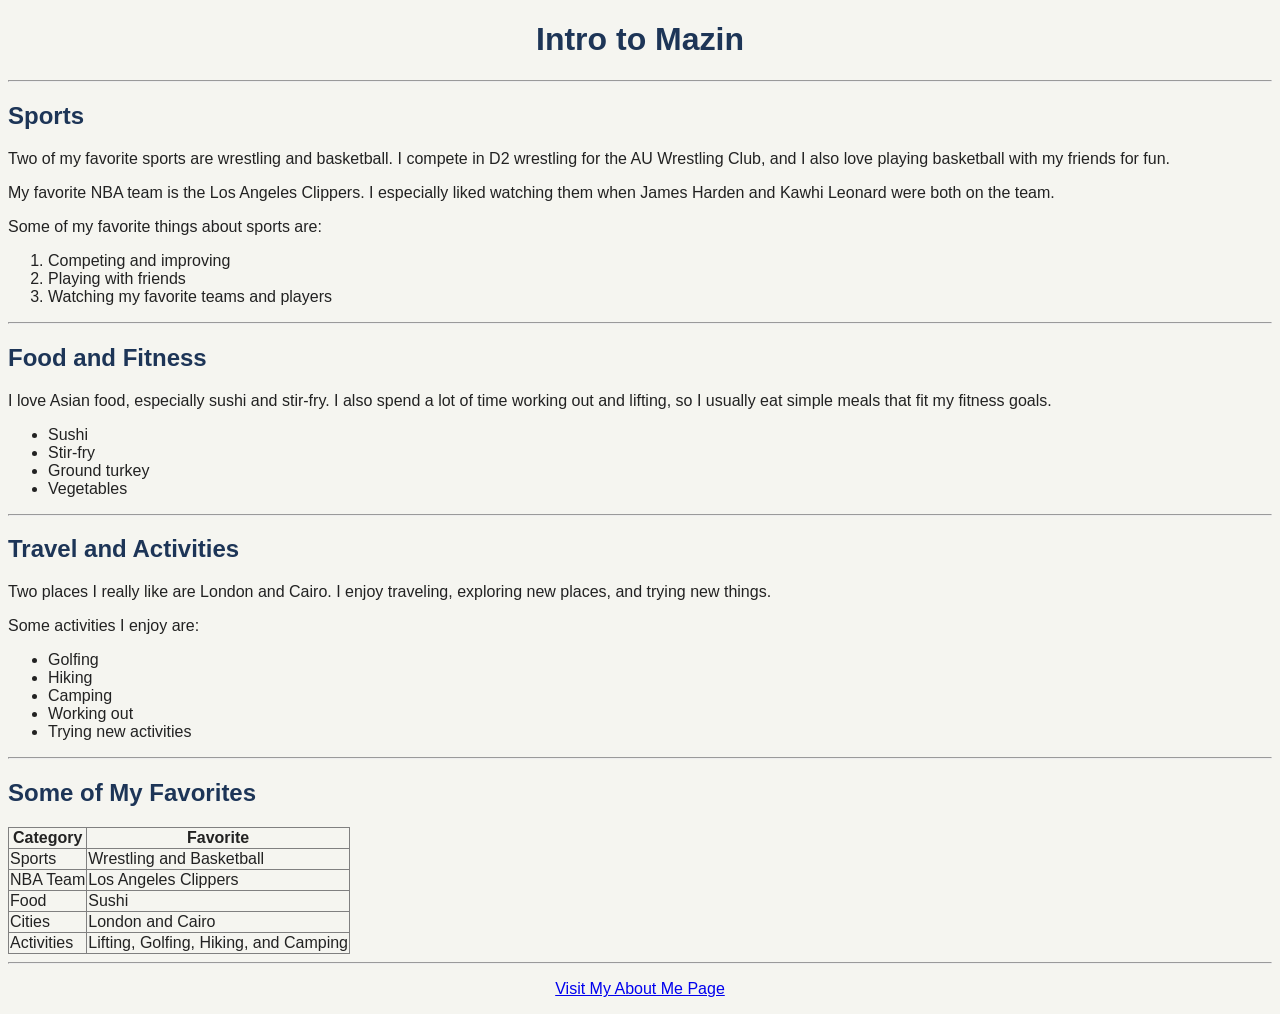
<file: assignments/01-first-webpage/index.html>
<!DOCTYPE html>
<html>

<head>
    <title>Intro to Mazin</title>
</head>

<body style="background-color:#f5f5f0; font-family:Arial; color:#222222;">

    <h1 style="color:#1d3557; text-align:center;">
        Intro to Mazin
    </h1>

    <hr>

    <h2 style="color:#1d3557;">Sports</h2>

    <p>
        Two of my favorite sports are wrestling and basketball. I compete in
        D2 wrestling for the AU Wrestling Club, and I also love playing
        basketball with my friends for fun.
    </p>

    <p>
        My favorite NBA team is the Los Angeles Clippers. I especially liked
        watching them when James Harden and Kawhi Leonard were both on the team.
    </p>

    <p>Some of my favorite things about sports are:</p>

    <ol>
        <li>Competing and improving</li>
        <li>Playing with friends</li>
        <li>Watching my favorite teams and players</li>
    </ol>

    <p>

    </p>

    <hr>

    <h2 style="color:#1d3557;">Food and Fitness</h2>

    <p>
        I love Asian food, especially sushi and stir-fry. I also spend a lot
        of time working out and lifting, so I usually eat simple meals that
        fit my fitness goals.
    </p>

    <ul>
        <li>Sushi</li>
        <li>Stir-fry</li>
        <li>Ground turkey</li>
        <li>Vegetables</li>
    </ul>

    <hr>

    <h2 style="color:#1d3557;">Travel and Activities</h2>

    <p>
        Two places I really like are London and Cairo. I enjoy traveling,
        exploring new places, and trying new things.
    </p>

    <p>Some activities I enjoy are:</p>

    <ul>
        <li>Golfing</li>
        <li>Hiking</li>
        <li>Camping</li>
        <li>Working out</li>
        <li>Trying new activities</li>
    </ul>

    <hr>

    <h2 style="color:#1d3557;">Some of My Favorites</h2>

    <table border="1" style="border-collapse:collapse;">
        <tr>
            <th>Category</th>
            <th>Favorite</th>
        </tr>

        <tr>
            <td>Sports</td>
            <td>Wrestling and Basketball</td>
        </tr>

        <tr>
            <td>NBA Team</td>
            <td>Los Angeles Clippers</td>
        </tr>

        <tr>
            <td>Food</td>
            <td>Sushi</td>
        </tr>

        <tr>
            <td>Cities</td>
            <td>London and Cairo</td>
        </tr>

        <tr>
            <td>Activities</td>
            <td>Lifting, Golfing, Hiking, and Camping</td>
        </tr>
    </table>

    <hr>

    <p style="text-align:center;">
        <a href="about.html">Visit My About Me Page</a>
    </p>

</body>

</html>
</file>
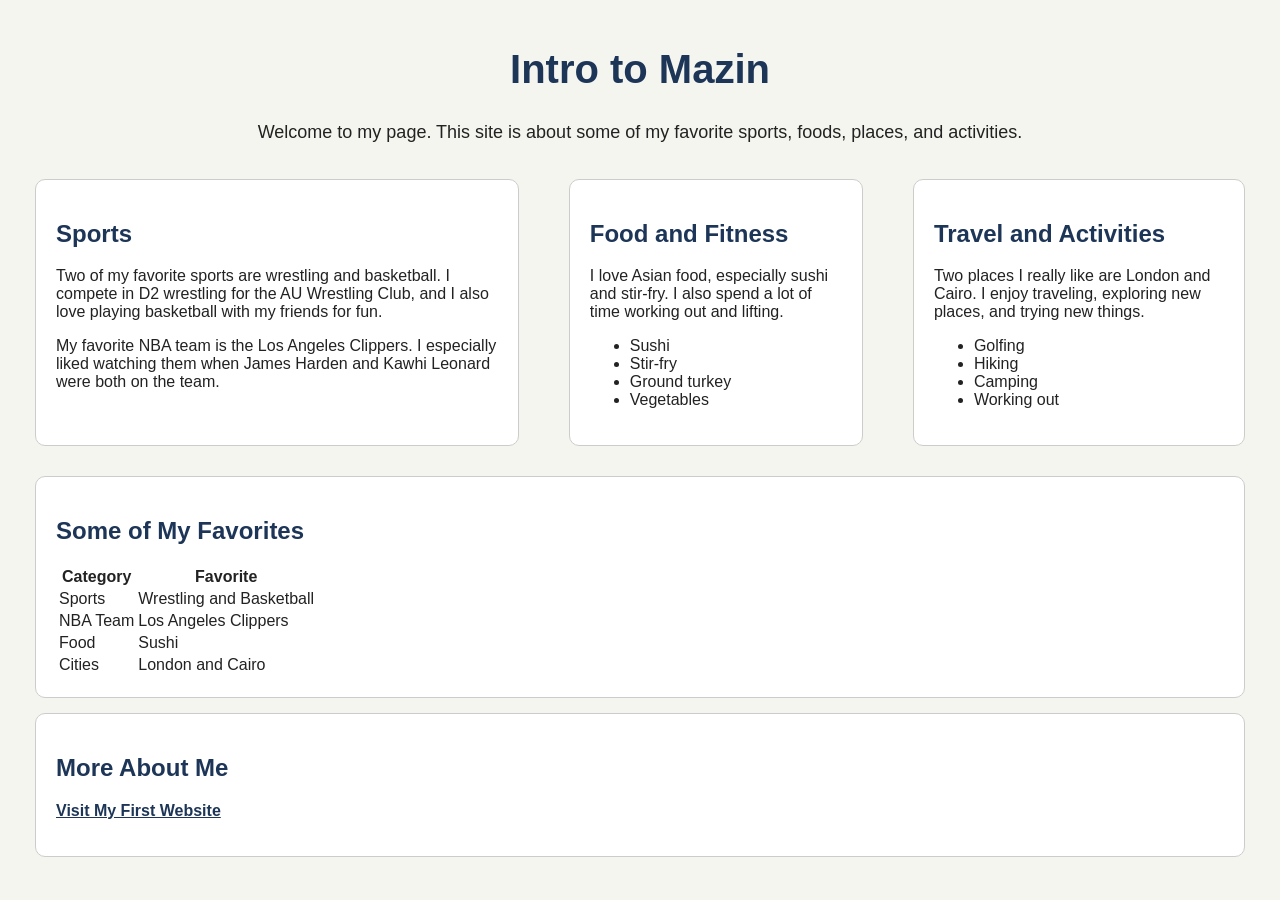
<file: assignments/02-css-basics/index.html>
<!DOCTYPE html>
<html>

<head>
    <title>Intro to Mazin - CSS Basics</title>
    <link rel="stylesheet" href="style.css">
</head>

<body>

    <h1 id="main-title">Intro to Mazin</h1>

    <p class="intro-text">
        Welcome to my page. This site is about some of my favorite sports,
        foods, places, and activities.
    </p>

    <div class="flex-container">

        <div class="card">
            <h2 class="section-title">Sports</h2>

            <p>
                Two of my favorite sports are wrestling and basketball.
                I compete in D2 wrestling for the AU Wrestling Club, and
                I also love playing basketball with my friends for fun.
            </p>

            <p>
                My favorite NBA team is the Los Angeles Clippers. I especially
                liked watching them when James Harden and Kawhi Leonard were
                both on the team.
            </p>
        </div>

        <div class="card">
            <h2 class="section-title">Food and Fitness</h2>

            <p>
                I love Asian food, especially sushi and stir-fry. I also spend
                a lot of time working out and lifting.
            </p>

            <ul>
                <li>Sushi</li>
                <li>Stir-fry</li>
                <li>Ground turkey</li>
                <li>Vegetables</li>
            </ul>
        </div>

        <div class="card">
            <h2 class="section-title">Travel and Activities</h2>

            <p>
                Two places I really like are London and Cairo. I enjoy traveling,
                exploring new places, and trying new things.
            </p>

            <ul>
                <li>Golfing</li>
                <li>Hiking</li>
                <li>Camping</li>
                <li>Working out</li>
            </ul>
        </div>

    </div>

    <div class="card">
        <h2 class="section-title">Some of My Favorites</h2>

        <table>
            <tr>
                <th>Category</th>
                <th>Favorite</th>
            </tr>

            <tr>
                <td>Sports</td>
                <td>Wrestling and Basketball</td>
            </tr>

            <tr>
                <td>NBA Team</td>
                <td>Los Angeles Clippers</td>
            </tr>

            <tr>
                <td>Food</td>
                <td>Sushi</td>
            </tr>

            <tr>
                <td>Cities</td>
                <td>London and Cairo</td>
            </tr>
        </table>
    </div>

    <div class="card">
        <h2 class="section-title">More About Me</h2>

        <p>
            <a href="https://mazinh22.github.io/csc336-fall2026/assignments/01-first-webpage/">
    Visit My First Website
</a>
        </p>
    </div>

</body>

</html>
</file>
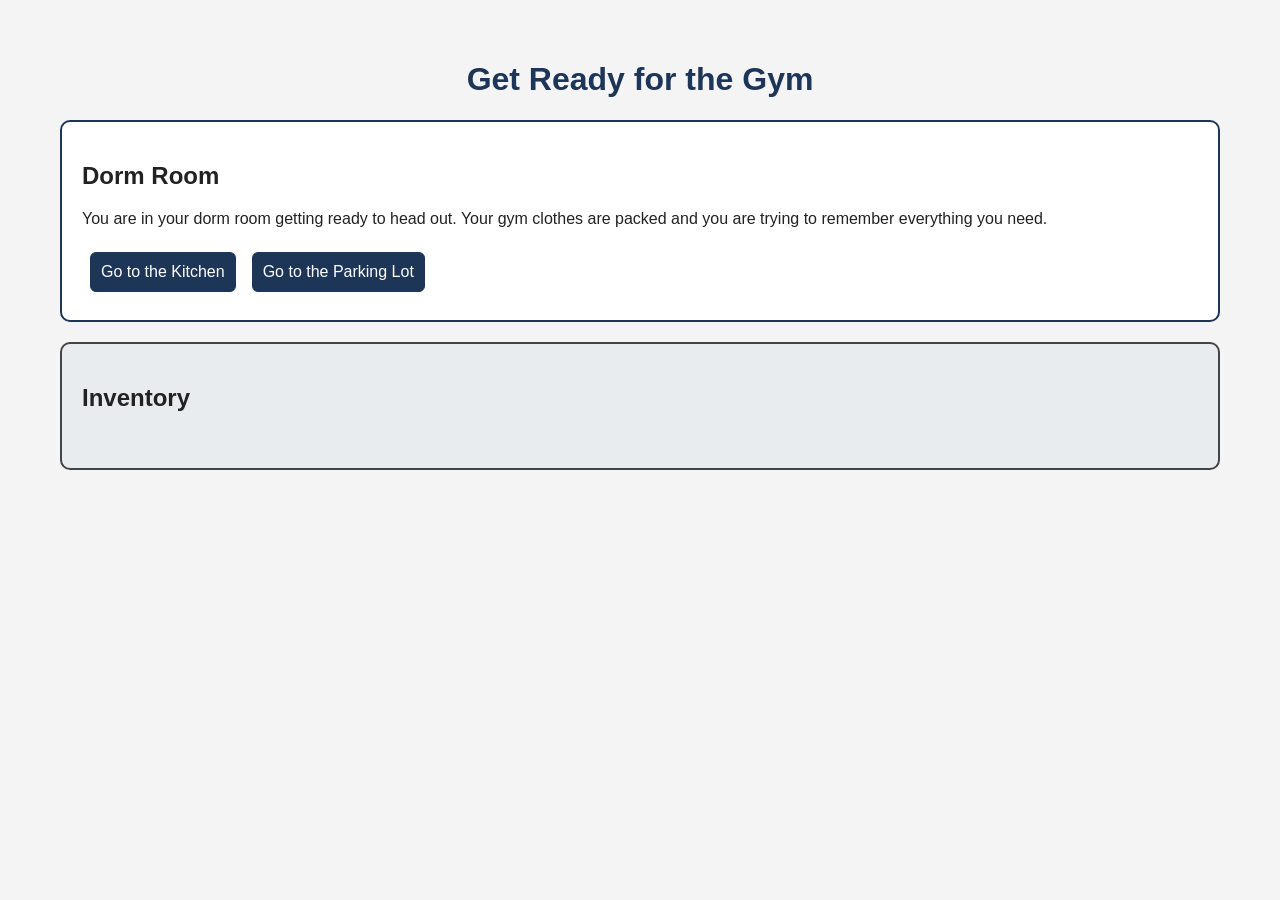
<file: assignments/03-adventure-game/index.html>
<!DOCTYPE html>
<html>

<head>
    <title>Get Ready for the Gym</title>
    <link rel="stylesheet" href="style.css">
</head>

<body>

    <h1>Get Ready for the Gym</h1>

    <div id="game-container"></div>

    <div id="inventory-container">
        <h2>Inventory</h2>
        <ul id="inventory-list"></ul>
    </div>

    <script src="script.js"></script>

</body>

</html>
</file>
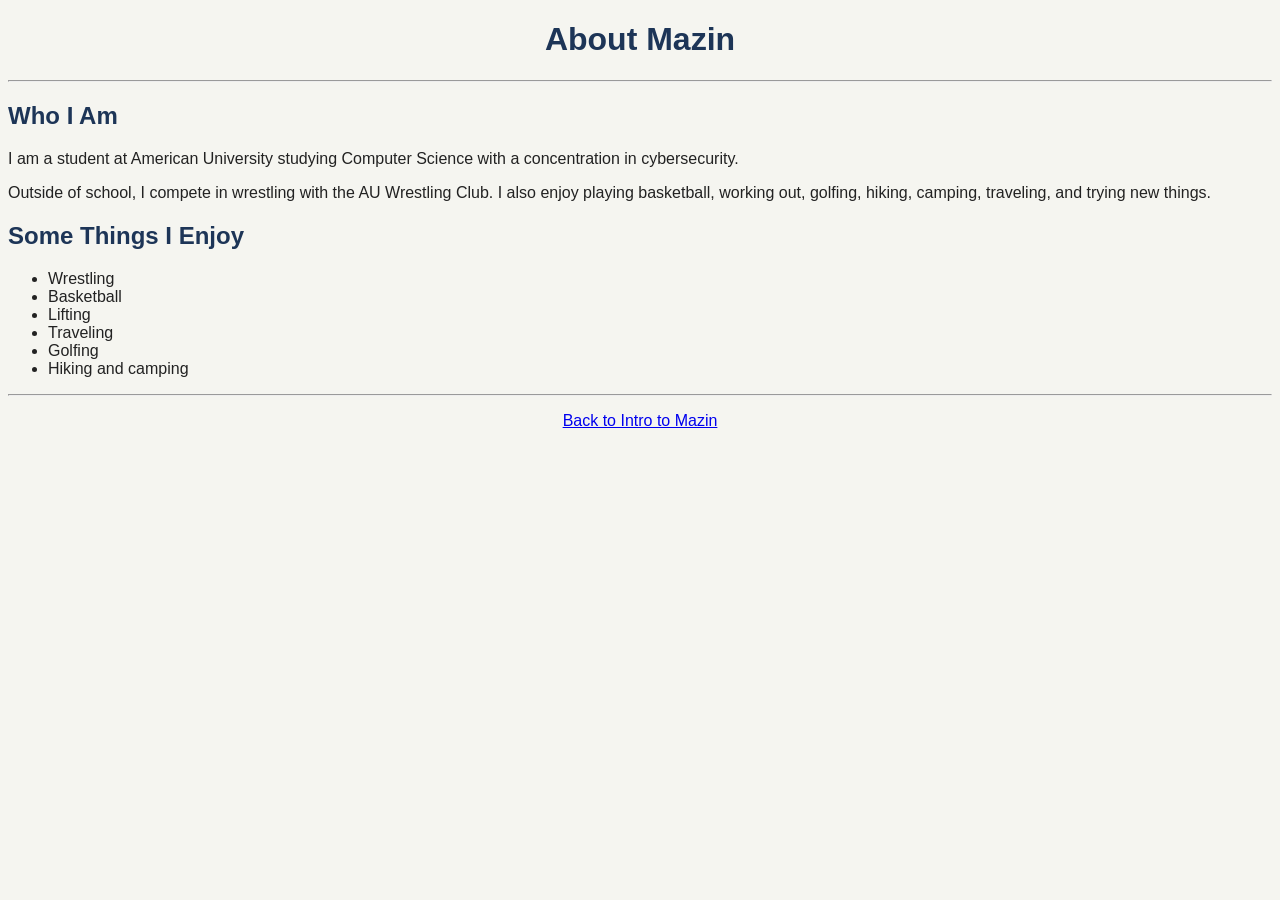
<file: assignments/01-first-webpage/about.html>
<!DOCTYPE html>
<html>

<head>
    <title>About Mazin</title>
</head>

<body style="background-color:#f5f5f0; font-family:Arial; color:#222222;">

    <h1 style="color:#1d3557; text-align:center;">
        About Mazin
    </h1>

    <hr>

    <h2 style="color:#1d3557;">Who I Am</h2>

    <p>
        I am a student at American University studying Computer Science with
        a concentration in cybersecurity.
    </p>

    <p>
        Outside of school, I compete in wrestling with the AU Wrestling Club.
        I also enjoy playing basketball, working out, golfing, hiking, camping,
        traveling, and trying new things.
    </p>

    <h2 style="color:#1d3557;">Some Things I Enjoy</h2>

    <ul>
        <li>Wrestling</li>
        <li>Basketball</li>
        <li>Lifting</li>
        <li>Traveling</li>
        <li>Golfing</li>
        <li>Hiking and camping</li>
    </ul>

    <hr>

    <p style="text-align:center;">
        <a href="index.html">Back to Intro to Mazin</a>
    </p>

</body>

</html>
</file>
<file: assignments/02-css-basics/style.css>
body {
    font-family: Arial, sans-serif;
    background-color: #f5f5f0;
    color: #222222;
    margin: 0;
    padding: 20px;
}

h2 {
    color: #1d3557;
}

#main-title {
    text-align: center;
    font-size: 40px;
    color: #1d3557;
}

.intro-text {
    text-align: center;
    font-size: 18px;
    line-height: 1.5;
}

.card {
    background-color: white;
    border: 1px solid #cccccc;
    border-radius: 10px;
    padding: 20px;
    margin: 15px;
}

.flex-container {
    display: flex;
    justify-content: center;
    gap: 20px;
}

.section-title {
    font-weight: bold;
    font-size: 24px;
}

a {
    color: #1d3557;
    font-weight: bold;
}

a:hover {
    color: white;
    background-color: #1d3557;
}
</file>
<file: assignments/03-adventure-game/style.css>
body {
    font-family: Arial, sans-serif;
    background-color: #f4f4f4;
    color: #222222;
    margin: 20px;
    padding: 20px;
}

h1 {
    text-align: center;
    color: #1d3557;
}

#game-container {
    margin: 20px;
    padding: 20px;
    background-color: white;
    border: 2px solid #1d3557;
    border-radius: 10px;
}

#inventory-container {
    margin: 20px;
    padding: 20px;
    background-color: #e9ecef;
    border: 2px solid #444444;
    border-radius: 10px;
}

#inventory-list {
    display: flex;
    padding: 0;
}

#inventory-list li {
    list-style: none;
    margin: 5px;
    padding: 8px;
    background-color: white;
    border: 1px solid #888888;
    border-radius: 6px;
}

button {
    margin: 8px;
    padding: 10px;
    border: 1px solid #1d3557;
    border-radius: 6px;
    background-color: #1d3557;
    color: white;
    font-size: 16px;
}

button:hover {
    background-color: #457b9d;
}
</file>
